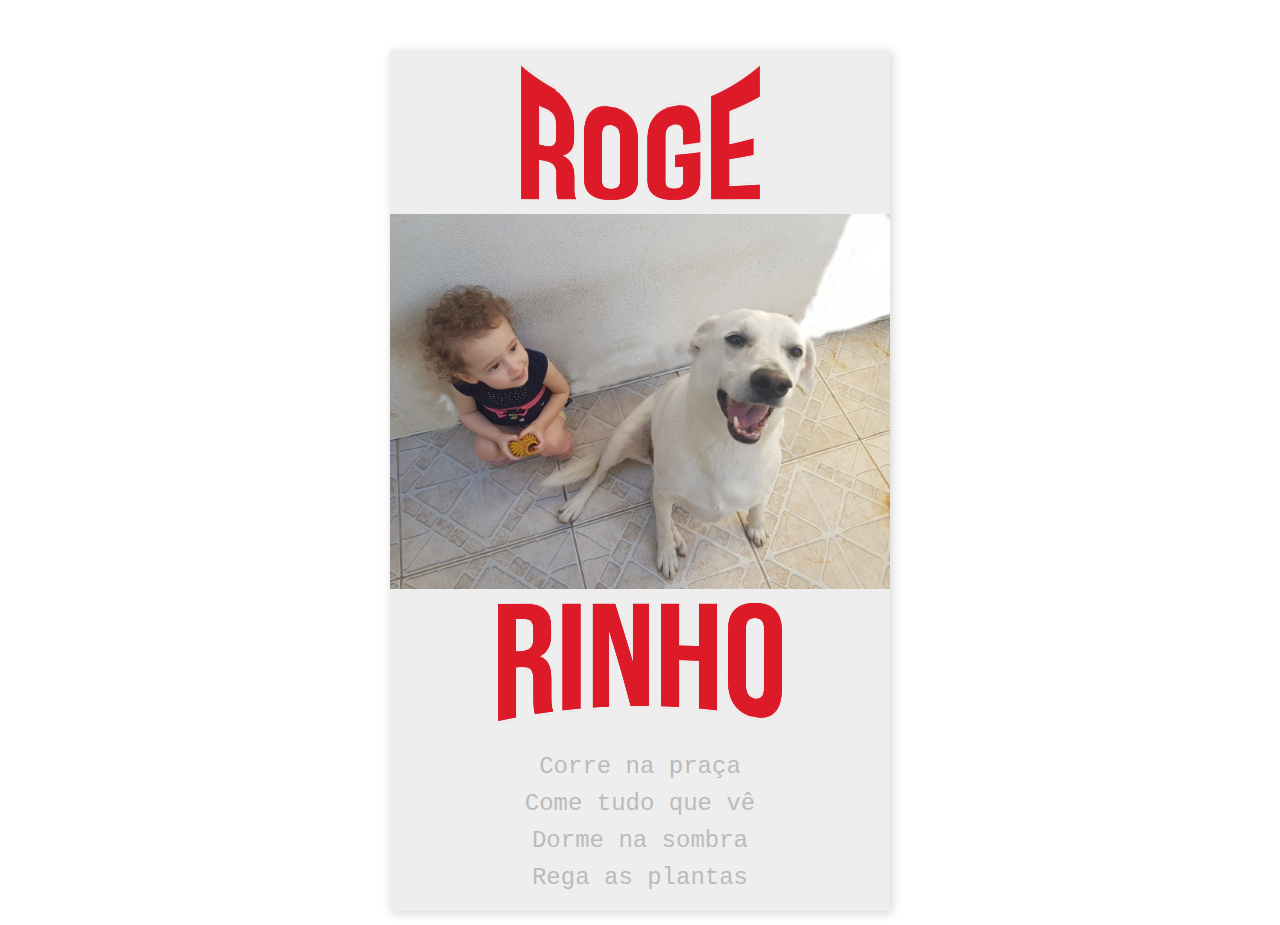
<file: aula1-site-pet/index.html>
<!DOCTYPE html>
<html lang="en">
  <head>
    <meta charset="UTF-8">
    <meta name="viewport" content="width=device-width, initial-scale=1.0">
    <link rel="stylesheet" type="text/css" href="./index.css" media="screen" />
    <title>Site do Rogerinho</title>
  </head>
  <body>
    <div class="block">
      <div class="card-body">
        <div class="logo-size">
          <img src="roge.png" alt="Letras R O G E">
        </div>
        <img class="main-img" src="Rogerinho.jpg" alt="Criança e um cachorro médio, branco e sem raça definida.">
        <div class="logo-size">
          <img src="rinho.png" alt="Letras R I N H O">
        </div>
        <ul class="feats">
          <li>Corre na praça</li>
          <li>Come tudo que vê</li>
          <li>Dorme na sombra</li>
          <li>Rega as plantas</li>
        </ul>
      </div>
    </div>
  </body>
</html>
</file>
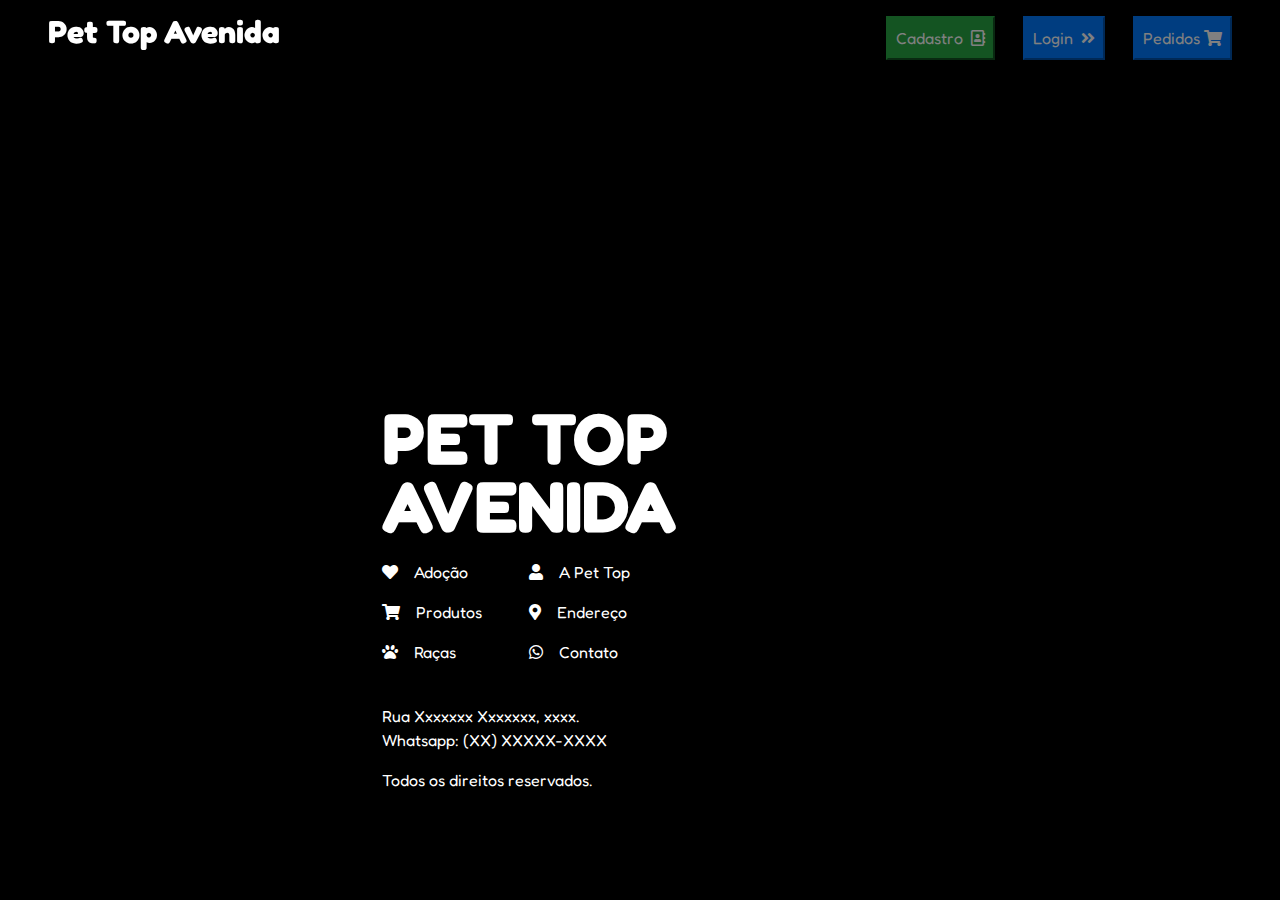
<file: aula2-site-pet-shop/index.html>
<!DOCTYPE html>
<html lang="en">
<head>
  <meta charset="UTF-8">
  <meta name="viewport" content="width=device-width, initial-scale=1.0">
  <title>Pet Shop Avenida</title>
  <link rel="stylesheet" type="text/css" href="./reset.css" media="screen" />
  <link rel="stylesheet" href="https://stackpath.bootstrapcdn.com/bootstrap/4.5.2/css/bootstrap.min.css"
    integrity="sha384-JcKb8q3iqJ61gNV9KGb8thSsNjpSL0n8PARn9HuZOnIxN0hoP+VmmDGMN5t9UJ0Z" crossorigin="anonymous">
  <link rel="stylesheet" type="text/css" href="./index.css" media="screen" />
  <link rel="stylesheet" href="https://use.fontawesome.com/releases/v5.0.7/css/all.css">
  <link href="https://fonts.googleapis.com/css2?family=Fredoka+One&display=swap" rel="stylesheet">
</head>
<body>
  <navbar class="nav d-flex align-items-center justify-content-between">
    <div class='ml-5 mt-1'>
      <span class='name'><a href='index.html' class='name'>Pet Top Avenida</a></span>
    </div>
    <div class='mr-5 mt-3'>
      <button class='btn-success mr-4 p-2 hov'>Cadastro <i class="far fa-address-book ml-1"></i></button>
      <button class='btn-primary mr-4 p-2 hov'>Login <i class="fas fa-angle-double-right ml-1"></i></button>
      <button class='btn-primary p-2 hov'>Pedidos <i class="fas fa-shopping-cart"></i></button>
    </div>    
  </navbar>
  <div class='bg d-flex align-items-center'>
    <div>
      <div class='jumbotron jumb'>
        <div class='text-white'>
          <h2>PET TOP</h2>
          <h2>AVENIDA</h2>

          <row class='d-flex my-4'>
            <div class='col-6 p-0'>
              <p>
                <a class='a-inicio' href='adocao.html'><i class="fas fa-heart mr-3"></i>Adoção</a>
              </p>
              <p>
                <a class='a-inicio'><i class="fas fa-shopping-cart mr-3"></i>Produtos</a>
              </p>
              <p>
                <a class='a-inicio'><i class="fas fa-paw mr-3"></i>Raças</a>
              </p>
            </div>
            <div class='col-6 p-0'>
              <p>
                <a class='a-inicio' href='about.html'><i class="fas fa-user mr-3"></i>A Pet Top</a>
              </p>
              <p>
                <a class='a-inicio' href='endereco.html'><i class="fas fa-map-marker-alt mr-3"></i>Endereço</a>
              </p>
              <p class='contato'>
                <a data-toggle="modal" data-target="#exampleModal"><i class="fab fa-whatsapp mr-3"></i>Contato</a>
              </p>
            </div>
          </row>
          
          <div class="modal fade top-modal" id="exampleModal" tabindex="-1" aria-labelledby="exampleModalLabel" aria-hidden="true">
            <div class="modal-dialog">
              <div class="modal-content">
                <div class="modal-header">
                  <h5 class="modal-title m-text">Nova mensagem</h5>
                  <button type="button" class="close" data-dismiss="modal" aria-label="Close">
                    <span aria-hidden="true">&times;</span>
                  </button>
                </div>
                <div class="modal-body">
                  <form>
                    <div class="form-group">
                      <label for="recipient-name" class="col-form-label m-text">De:</label>
                      <input type="text" class="form-control" id="recipient-name">
                    </div>
                    <div class="form-group">
                      <label for="message-text" class="col-form-label m-text">Assunto:</label>
                      <textarea class="form-control" id="message-text"></textarea>
                    </div>
                  </form>
                </div>
                <div class="modal-footer">
                  <button type="button" class="btn btn-danger" data-dismiss="modal">Fechar</button>
                  <button type="button" class="btn btn-success">Enviar</button>
                </div>
              </div>
            </div>
          </div>
          <p class='text-gray'>Rua Xxxxxxx Xxxxxxx, xxxx. <br>Whatsapp: (XX) XXXXX-XXXX</p>
          <footer class='text-gray'>Todos os direitos reservados.</footer>
      </div>
    </div>
  </div>

  <script src="https://code.jquery.com/jquery-3.5.1.slim.min.js"
    integrity="sha384-DfXdz2htPH0lsSSs5nCTpuj/zy4C+OGpamoFVy38MVBnE+IbbVYUew+OrCXaRkfj" crossorigin="anonymous"></script>
  <script src="https://cdn.jsdelivr.net/npm/popper.js@1.16.1/dist/umd/popper.min.js"
    integrity="sha384-9/reFTGAW83EW2RDu2S0VKaIzap3H66lZH81PoYlFhbGU+6BZp6G7niu735Sk7lN" crossorigin="anonymous"></script>
  <script src="https://stackpath.bootstrapcdn.com/bootstrap/4.5.2/js/bootstrap.min.js"
    integrity="sha384-B4gt1jrGC7Jh4AgTPSdUtOBvfO8shuf57BaghqFfPlYxofvL8/KUEfYiJOMMV+rV" crossorigin="anonymous"></script>
</body>
</html>
</file>
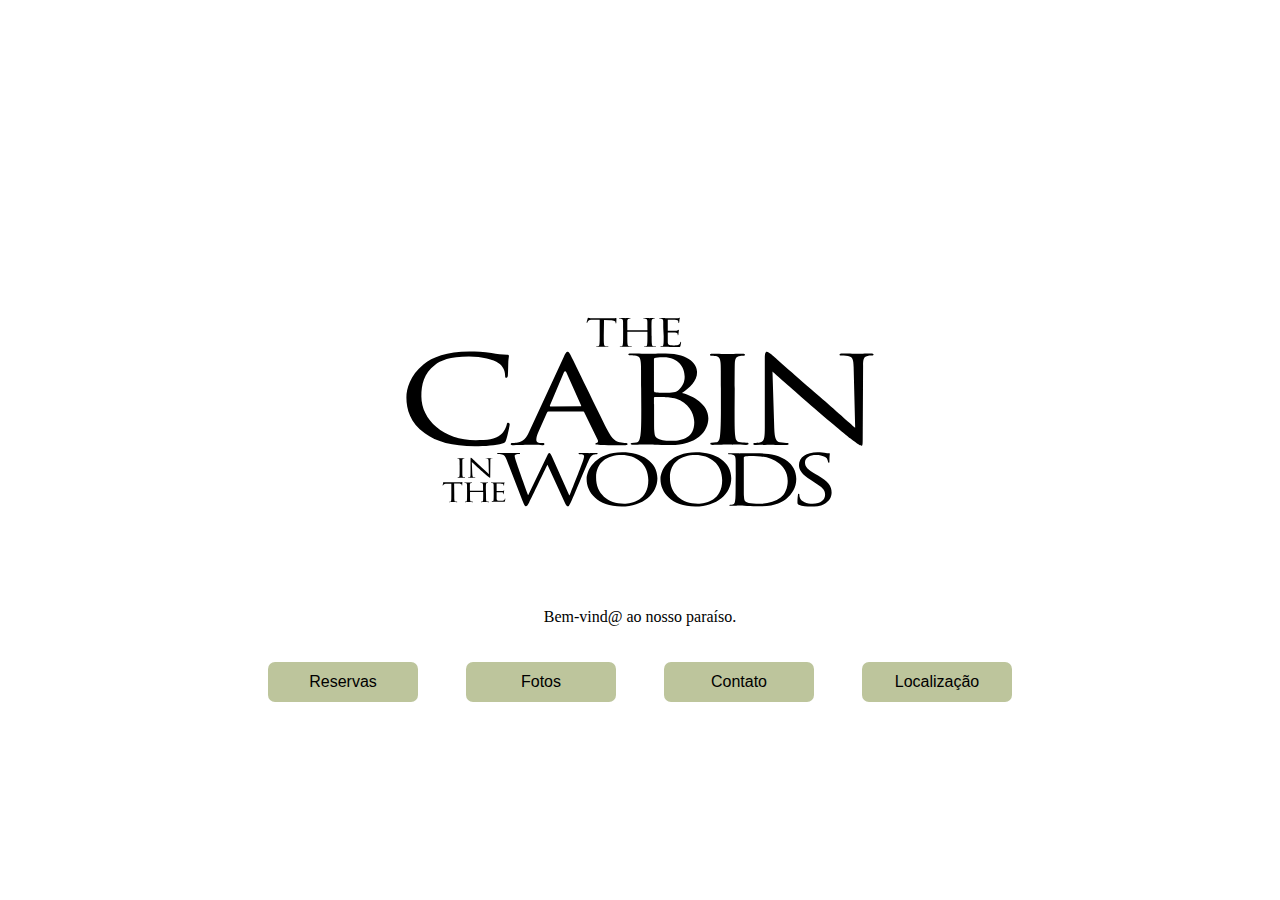
<file: aula4-forms/index.html>
<!DOCTYPE html>
<html lang="en">
  <head>
    <meta charset="UTF-8" />
    <meta name="viewport" content="width=device-width, initial-scale=1.0" />
    <meta
      name="description"
      content="Essa é uma tag para aparecer na descrição das buscas do Google. E esse é um site para a cadeira de Programação para Internet I. Mostra várias coisas legais que dá pra fazer com Bootstrap."
    />
    <meta name="robots" content="noindex, nofollow" />
    <title>1º Exercício HTML</title>

    <link rel="stylesheet" href="style.css" />
  </head>
  <body>
    <div class="mainLayout">
      <img class="logo" src="logo.svg" alt="Logo da pousada" />
    </div>
    <span class="initialText">
      <p>Bem-vind@ ao nosso paraíso.</p>
    </span>
    <div class="smallFooter">
      <button class="styledBtn">
        <a href="reservas.html">Reservas</a>
      </button>
      <button class="styledBtn">
        <a href="fotos.html">Fotos</a>
      </button>
      <button class="styledBtn">
        <a href="contato.html">Contato</a>
      </button>
      <button class="styledBtn">
        <a href="endereco.html">Localização</a>
      </button>
    </div>
  </body>
</html>
</file>
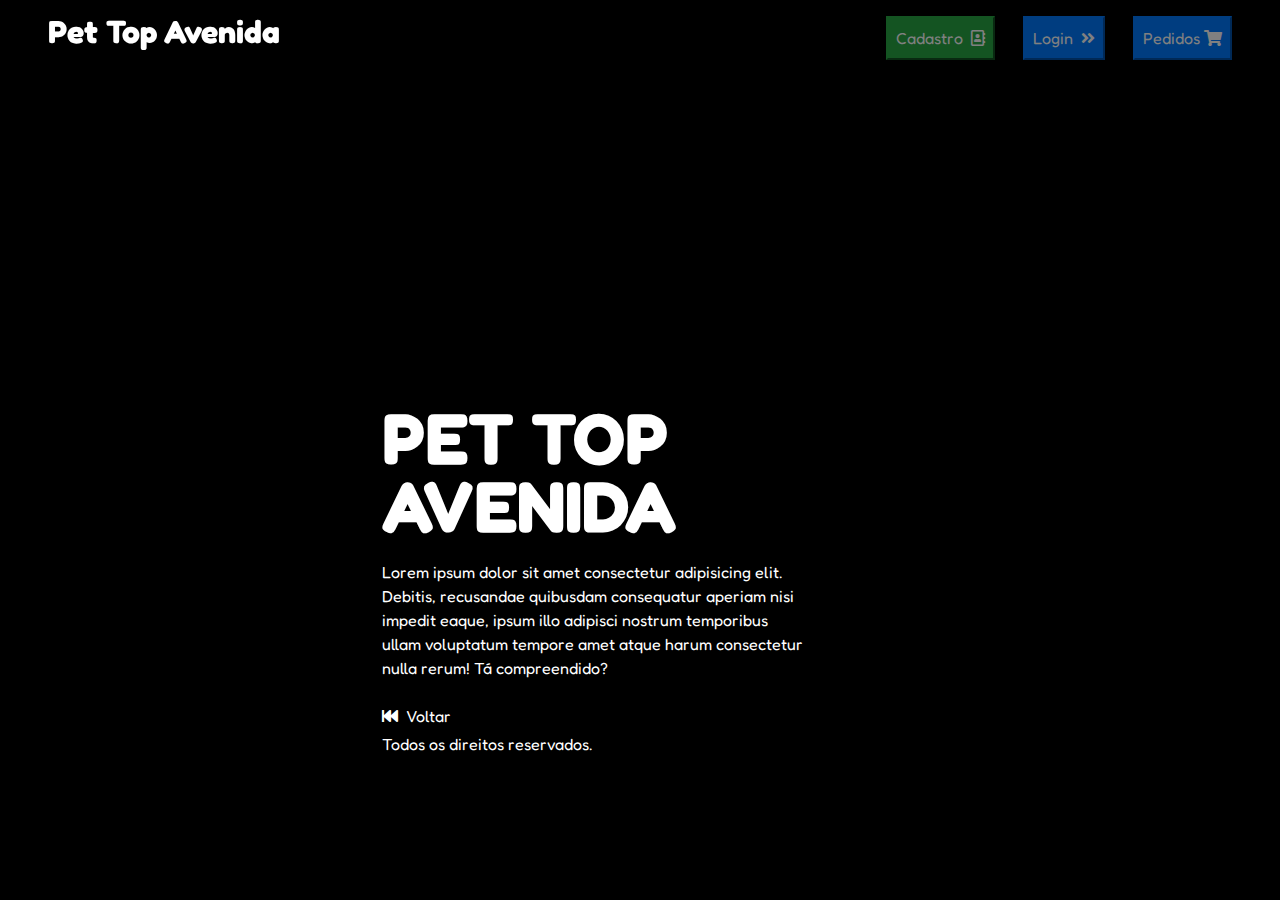
<file: aula2-site-pet-shop/about.html>
<!DOCTYPE html>
<html lang="en">
<head>
  <meta charset="UTF-8">
  <meta name="viewport" content="width=device-width, initial-scale=1.0">
  <title>Pet Shop Avenida</title>
  <link rel="stylesheet" type="text/css" href="./reset.css" media="screen" />
  <link rel="stylesheet" href="https://stackpath.bootstrapcdn.com/bootstrap/4.5.2/css/bootstrap.min.css"
    integrity="sha384-JcKb8q3iqJ61gNV9KGb8thSsNjpSL0n8PARn9HuZOnIxN0hoP+VmmDGMN5t9UJ0Z" crossorigin="anonymous">
  <link rel="stylesheet" type="text/css" href="./index.css" media="screen" />
  <link rel="stylesheet" href="https://use.fontawesome.com/releases/v5.0.7/css/all.css">
  <link href="https://fonts.googleapis.com/css2?family=Fredoka+One&display=swap" rel="stylesheet">
</head>
<body>
  <navbar class="nav d-flex align-items-center justify-content-between">
    <div class='ml-5 mt-1'>
      <span class='name'><a href='index.html' class='name'>Pet Top Avenida</a></span>
    </div>
    <div class='mr-5 mt-3'>
      <button class='btn-success mr-4 p-2 hov'>Cadastro <i class="far fa-address-book ml-1"></i></button>
      <button class='btn-primary mr-4 p-2 hov'>Login <i class="fas fa-angle-double-right ml-1"></i></button>
      <button class='btn-primary p-2 hov'>Pedidos <i class="fas fa-shopping-cart"></i></button>
    </div>    
  </navbar>
  <div class='bg d-flex align-items-center'>
    <div>
      <div class='jumbotron jumb'>
        <div class='text-white'>
          <h2>PET TOP</h2>
          <h2>AVENIDA</h2>

          <row class='d-flex my-4'>
            <div class='col-12 p-0'>
              Lorem ipsum dolor sit amet consectetur adipisicing elit. <br>Debitis, recusandae quibusdam consequatur aperiam nisi <br>impedit eaque, ipsum illo adipisci nostrum temporibus <br>ullam voluptatum tempore amet atque harum consectetur <br>nulla rerum! Tá compreendido?
            </div>
          </row>
          <a href='index.html' class='voltar'><i class="fas fa-fast-backward mr-2 mb-2"></i>Voltar</a>
          <footer class='text-gray'>Todos os direitos reservados.</footer>
      </div>
    </div>
  </div>

  <script src="https://code.jquery.com/jquery-3.5.1.slim.min.js"
    integrity="sha384-DfXdz2htPH0lsSSs5nCTpuj/zy4C+OGpamoFVy38MVBnE+IbbVYUew+OrCXaRkfj" crossorigin="anonymous"></script>
  <script src="https://cdn.jsdelivr.net/npm/popper.js@1.16.1/dist/umd/popper.min.js"
    integrity="sha384-9/reFTGAW83EW2RDu2S0VKaIzap3H66lZH81PoYlFhbGU+6BZp6G7niu735Sk7lN" crossorigin="anonymous"></script>
  <script src="https://stackpath.bootstrapcdn.com/bootstrap/4.5.2/js/bootstrap.min.js"
    integrity="sha384-B4gt1jrGC7Jh4AgTPSdUtOBvfO8shuf57BaghqFfPlYxofvL8/KUEfYiJOMMV+rV" crossorigin="anonymous"></script>
</body>
</html>
</file>
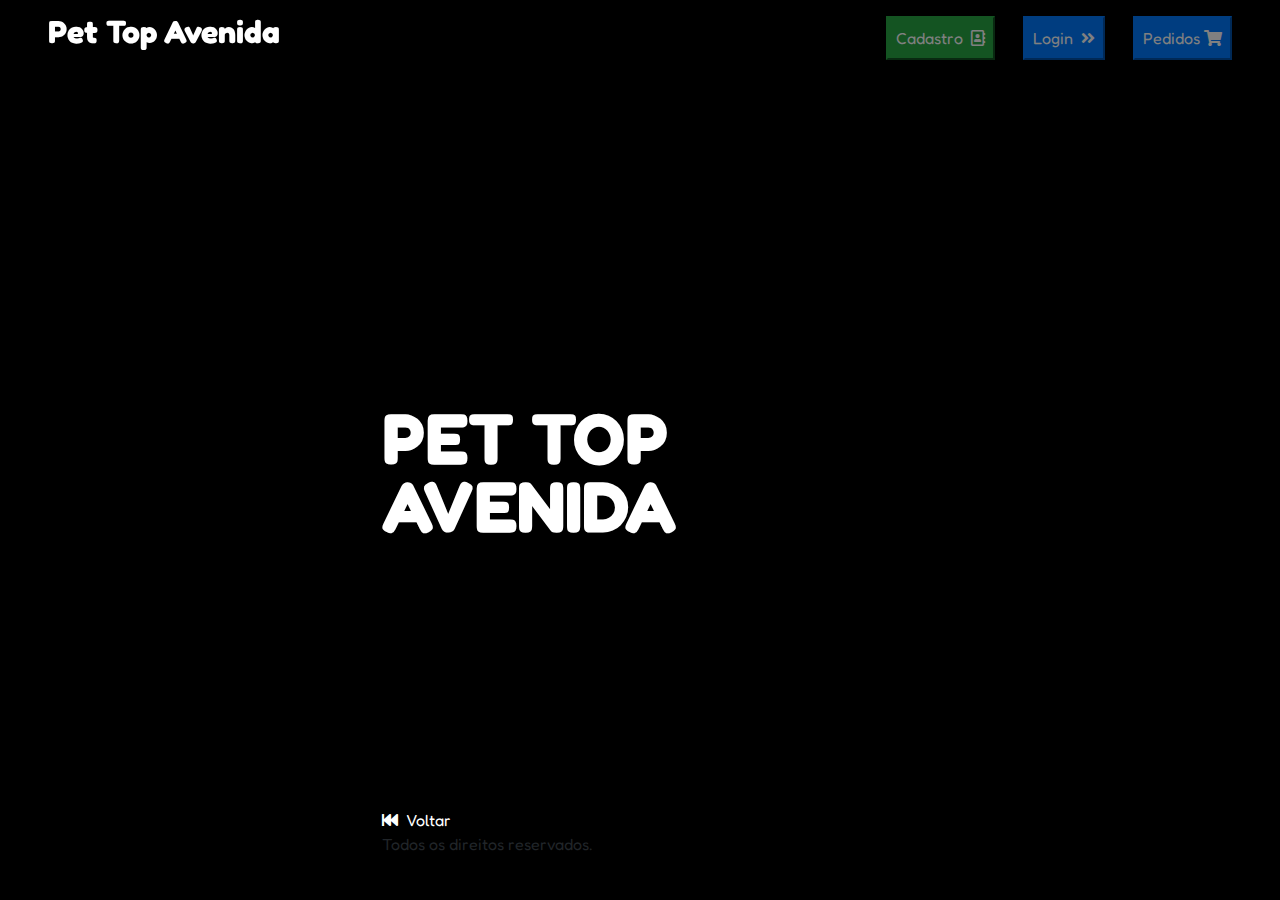
<file: aula2-site-pet-shop/endereco.html>
<!DOCTYPE html>
<html lang="en">
<head>
  <meta charset="UTF-8">
  <meta name="viewport" content="width=device-width, initial-scale=1.0">
  <title>Pet Shop Avenida</title>
  <link rel="stylesheet" type="text/css" href="./reset.css" media="screen" />
  <link rel="stylesheet" href="https://stackpath.bootstrapcdn.com/bootstrap/4.5.2/css/bootstrap.min.css"
    integrity="sha384-JcKb8q3iqJ61gNV9KGb8thSsNjpSL0n8PARn9HuZOnIxN0hoP+VmmDGMN5t9UJ0Z" crossorigin="anonymous">
  <link rel="stylesheet" type="text/css" href="./index.css" media="screen" />
  <link rel="stylesheet" href="https://use.fontawesome.com/releases/v5.0.7/css/all.css">
  <link href="https://fonts.googleapis.com/css2?family=Fredoka+One&display=swap" rel="stylesheet">
</head>
<body>
  <navbar class="nav d-flex align-items-center justify-content-between">
    <div class='ml-5 mt-1'>
      <span class='name'><a href='index.html' class='name'>Pet Top Avenida</a></span>
    </div>
    <div class='mr-5 mt-3'>
      <button class='btn-success mr-4 p-2 hov'>Cadastro <i class="far fa-address-book ml-1"></i></button>
      <button class='btn-primary mr-4 p-2 hov'>Login <i class="fas fa-angle-double-right ml-1"></i></button>
      <button class='btn-primary p-2 hov'>Pedidos <i class="fas fa-shopping-cart"></i></button>
    </div>    
  </navbar>
  <div class='bg d-flex align-items-center'>
    <div>
      <div class='jumbotron jumb end'>
        <div class='text-white'>
          <h2>PET TOP</h2>
          <h2>AVENIDA</h2>
        </div>
          <div class='my-2'>
            <iframe
            src="https://www.google.com/maps/embed?pb=!1m18!1m12!1m3!1d3734.870357864556!2d-47.87750628452823!3d-20.593351264597732!2m3!1f0!2f0!3f0!3m2!1i1024!2i768!4f13.1!3m3!1m2!1s0x94ba390cd19dd10f%3A0x531486a1bc64a306!2sAvenida%20PetShop!5e0!3m2!1sen!2sbr!4v1597807071688!5m2!1sen!2sbr"
            width="800" height="250" frameborder="0" style="border:0;" allowfullscreen="" aria-hidden="false"
            tabindex="0"></iframe>
          </div>
            <a href='index.html' class='voltar'><i class="fas fa-fast-backward mr-2"></i>Voltar</a>
            <footer class='text-gray'>Todos os direitos reservados.</footer>
        </div>
      </div>
    </div>
    
  </div>
  <script src="https://code.jquery.com/jquery-3.5.1.slim.min.js"
    integrity="sha384-DfXdz2htPH0lsSSs5nCTpuj/zy4C+OGpamoFVy38MVBnE+IbbVYUew+OrCXaRkfj" crossorigin="anonymous"></script>
  <script src="https://cdn.jsdelivr.net/npm/popper.js@1.16.1/dist/umd/popper.min.js"
    integrity="sha384-9/reFTGAW83EW2RDu2S0VKaIzap3H66lZH81PoYlFhbGU+6BZp6G7niu735Sk7lN" crossorigin="anonymous"></script>
  <script src="https://stackpath.bootstrapcdn.com/bootstrap/4.5.2/js/bootstrap.min.js"
    integrity="sha384-B4gt1jrGC7Jh4AgTPSdUtOBvfO8shuf57BaghqFfPlYxofvL8/KUEfYiJOMMV+rV" crossorigin="anonymous"></script>
</body>
</html>
</file>
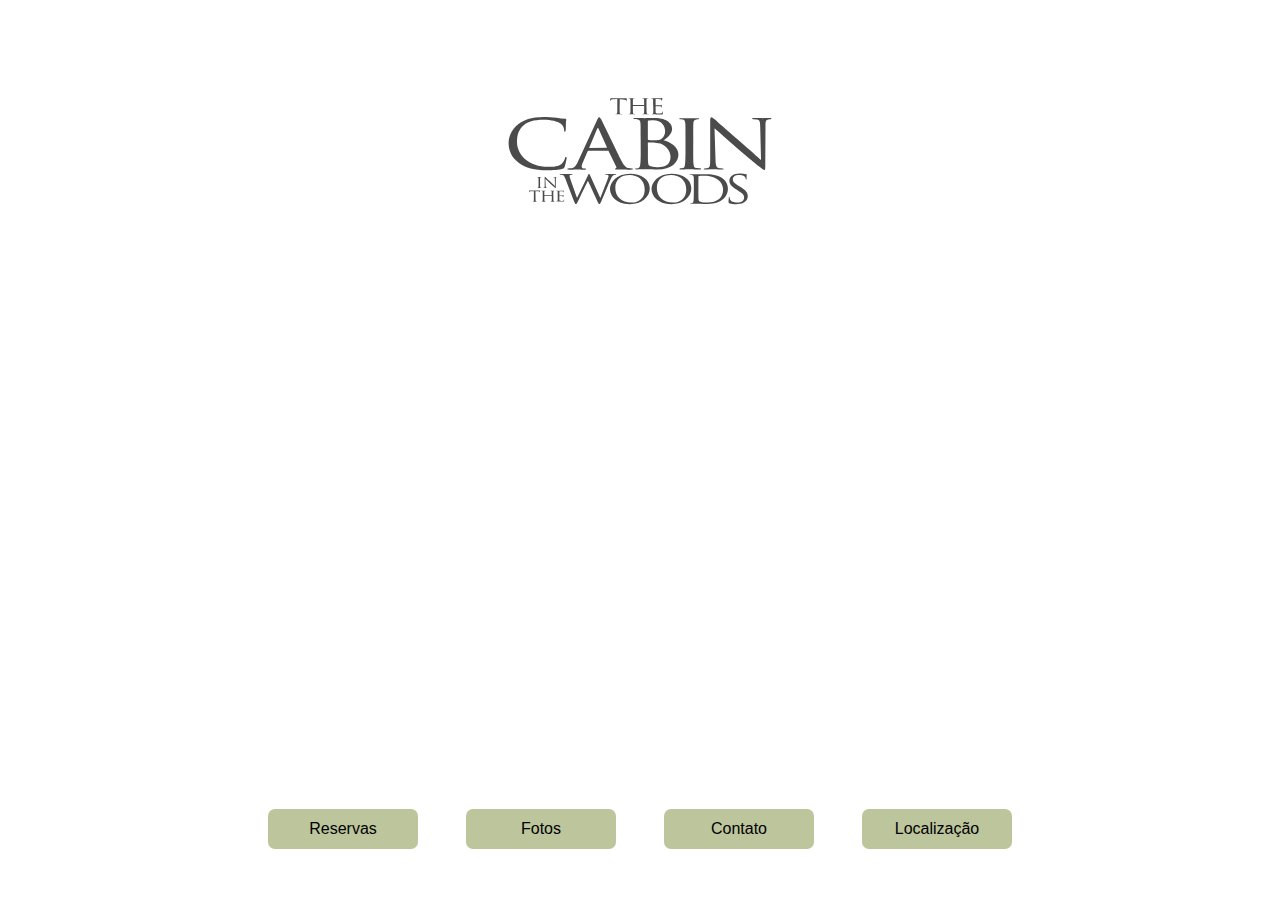
<file: aula4-forms/endereco.html>
<!DOCTYPE html>
<html lang="en">
  <head>
    <meta charset="UTF-8" />
    <meta name="viewport" content="width=device-width, initial-scale=1.0" />
    <link rel="stylesheet" href="style.css" />

    <title>1º Exercício HTML</title>
  </head>
  <body>
    <nav>
      <a href="index.html">
        <div
          class="img-nav d-flex justify-content-center align-items-center mt-5"
        >
          <img class="logo" src="logo.svg" alt="Logo da pousada" />
        </div>
      </a>
    </nav>
    <section class="mapSection">
      <div class="styledMap">
        <iframe
          src="https://www.google.com/maps/embed?pb=!1m18!1m12!1m3!1d22855.63560625488!2d-52.43660226271999!3d-31.6198684856432!2m3!1f0!2f0!3f0!3m2!1i1024!2i768!4f13.1!3m3!1m2!1s0x0%3A0x653f5caaf9e37810!2sPanamar%20site%20-%20Rural%20Tourism!5e0!3m2!1sen!2sbr!4v1598817547035!5m2!1sen!2sbr"
          width="600"
          height="350"
          frameborder="0"
          style="border: 0"
          allowfullscreen=""
          aria-hidden="false"
          tabindex="0"
        ></iframe>
      </div>
    </section>
    <div class="addressSmall">
      <h4>
        Rua X, XXXX, Capão do Leão. CEP 23221323 - Whatsapp: (33) 32323233
      </h4>
    </div>
    <footer class="smallFooter">
      <button class="styledBtn">
        <a href="reservas.html">Reservas</a>
      </button>
      <button class="styledBtn">
        <a href="fotos.html">Fotos</a>
      </button>
      <button class="styledBtn">
        <a href="contato.html">Contato</a>
      </button>
      <button class="styledBtn">
        <a href="endereco.html">Localização</a>
      </button>
    </footer>
  </body>
</html>
</file>
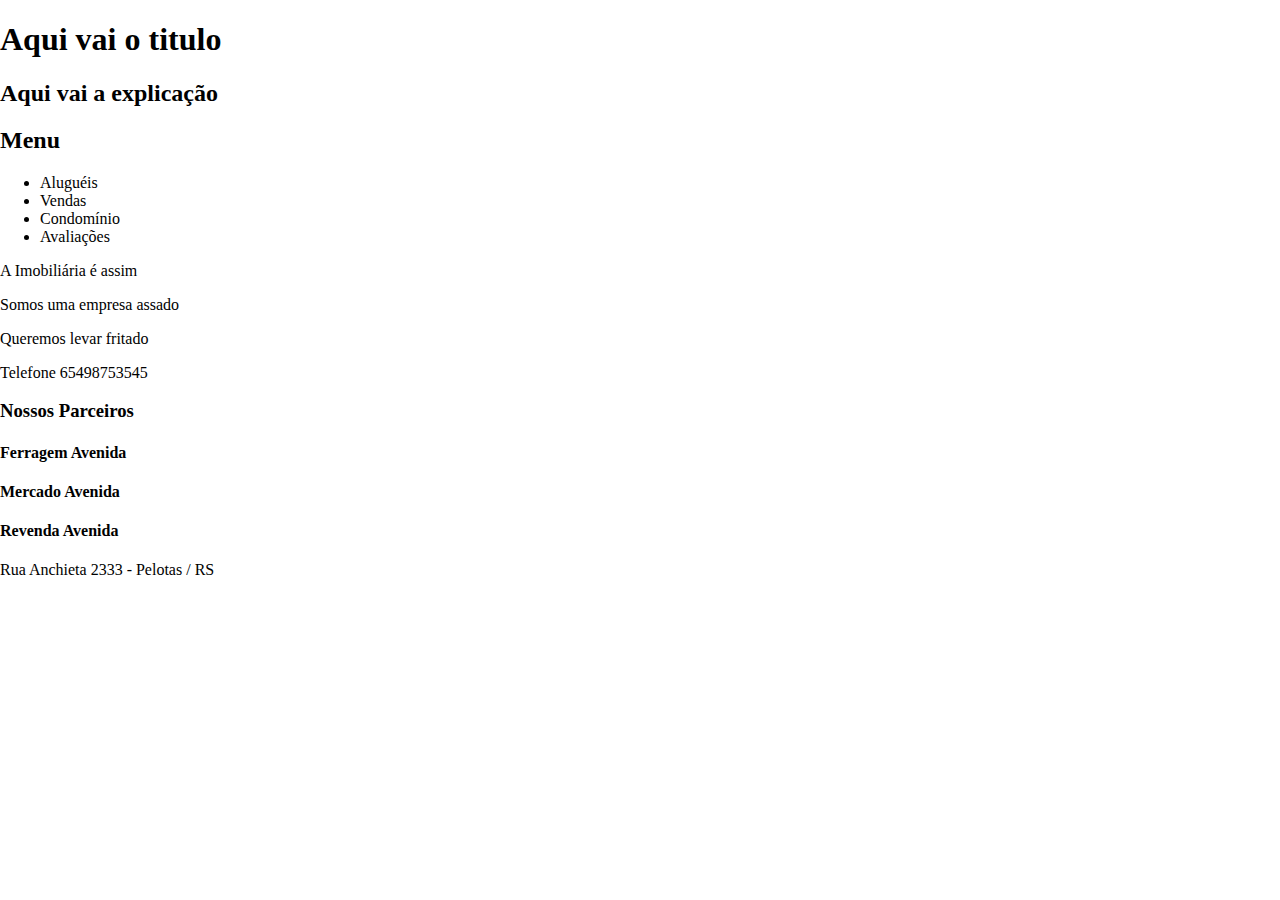
<file: aula4-forms/indexAula.html>
<!DOCTYPE html>
<html lang="en">
  <head>
    <meta charset="UTF-8" />
    <meta name="viewport" content="width=1280, initial-scale=1.0" />
    <link rel="stylesheet" href="style.css" />
    <title>Site muito legal</title>
  </head>
  <body>
    <div class="container">
      <header>
        <h1>Aqui vai o titulo</h1>
        <h2>Aqui vai a explicação</h2>
      </header>
      <nav>
        <h2>Menu</h2>
        <ul>
          <li>Aluguéis</li>
          <li>Vendas</li>
          <li>Condomínio</li>
          <li>Avaliações</li>
        </ul>
      </nav>
      <article>
        <p>A Imobiliária é assim</p>
        <p>Somos uma empresa assado</p>
        <p>Queremos levar fritado</p>
        <p>Telefone 65498753545</p>
      </article>
      <aside>
        <h3>Nossos Parceiros</h3>
        <h4>Ferragem Avenida</h4>
        <h4>Mercado Avenida</h4>
        <h4>Revenda Avenida</h4>
      </aside>
      <footer>
        <p>Rua Anchieta 2333 - Pelotas / RS</p>
      </footer>
    </div>
  </body>
</html>
</file>
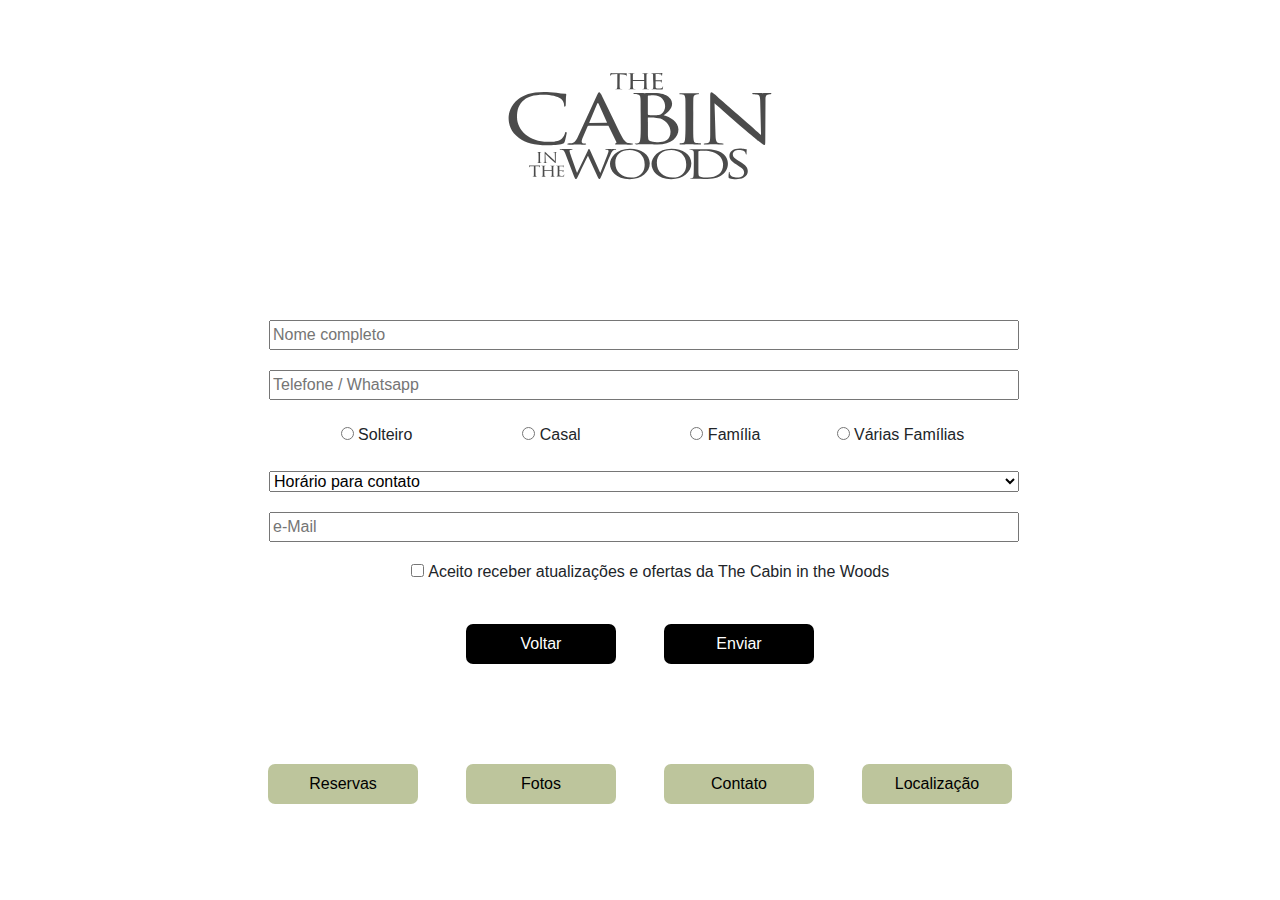
<file: aula4-forms/reservas.html>
<!DOCTYPE html>
<html lang="en">
  <head>
    <meta charset="UTF-8" />
    <meta name="viewport" content="width=device-width, initial-scale=1.0" />
    <link
      rel="stylesheet"
      href="https://stackpath.bootstrapcdn.com/bootstrap/4.5.2/css/bootstrap.min.css"
      integrity="sha384-JcKb8q3iqJ61gNV9KGb8thSsNjpSL0n8PARn9HuZOnIxN0hoP+VmmDGMN5t9UJ0Z"
      crossorigin="anonymous"
    />
    <link rel="stylesheet" href="style.css" />

    <title>1º Exercício HTML</title>
  </head>

  <body>
      <nav>
        <a href="index.html">
          <div
          class="img-nav"
          >
          <img class="logo" src="logo.svg" alt="Logo da pousada" />
        </div>
      </a>
    </nav>

    <section class="topReservationSection">
    <div class="styledSection">
      <div class="specialWidth">
          <input type="text" class="formStyle" placeholder="Nome completo"/>
          <input type="text" class="formStyle" placeholder="Telefone / Whatsapp"/>
          <div class="labelDiv">
            <div class="divideRadio">
              <div>
                <input type="radio" id="Solteiro" name="number">
                <label for="Solteiro">Solteiro</label>
              </div>
              <div>
                <input type="radio" id="Casal" name="number">
                <label for="Casal">Casal</label>
              </div>
            </div>
            <div class="divideRadio">
              <div>
                <input type="radio" id="Família" name="number">
                <label for="Família">Família</label>
              </div>
              <div>
                <input type="radio" id="Várias Famílias" name="number">
                <label for="Várias Famílias">Várias Famílias</label>
              </div>
            </div>
          </div>
          <select class="formStyle">
            <option>Horário para contato</option>
            <option>Manhã</option>
            <option>Tarde</option>
            <option>Noite</option>
            <option>Madrugada</option>
          </select>
          <input type="text" class="formStyle" placeholder="e-Mail"/>
      </div>
      </div>
    </div>
    <section class="marginBottom">
      <div class="form-check reservationCheck">
        <div>
          <input type="checkbox">
          <label style="line-height: 3px;">Aceito receber atualizações e ofertas da The Cabin in the Woods</label>
        </div>
      </div>
    </section>
    <div class="btnAlign">
      <button class="styledBtnForm">
        Voltar
      </button>
      <button class="styledBtnForm">
        Enviar
      </button>
    </div>
  </section>
  
  <footer class="smallFooter">
      <button class="styledBtn">
        <a href="reservas.html">Reservas</a>
      </button>
      <button class="styledBtn">
        <a href="fotos.html">Fotos</a>
      </button>
      <button class="styledBtn">
        <a href="contato.html">Contato</a>
      </button>
      <button class="styledBtn">
        <a href="endereco.html">Localização</a>
      </button>
    </footer>
  </body>
</html>
</file>
<file: aula1-site-pet/index.css>
body {
  margin: auto;
  padding-top: 50px;
  align-self: center;
  text-align: center;
}

.block {
  display: inline-block
}

.main-img {
  width: 500px;
}

.card-body {
  display: inline-box;
  box-shadow: 2px 2px 10px lightgrey;
  background-color: #EEE;
  transition: ease-in-out .5s;
}

.card-body:hover {
  box-shadow: 5px 5px 20px gray;
}

.feats {
  list-style: none;
  padding: 0 0 15px 0;
  margin: 10px 0;
  font-size: 24px;
}

.feats li {
  padding: 5px;
  color: #BBB;
  font-family: monospace;
}

.feats li:hover{
  color: white;
  background-color: #DC1928;
  font-size: 32px;
  transition: ease-in-out .35s;
}
</file>
<file: aula2-site-pet-shop/index.css>
body {
  background-color: black;
  font-family: 'Fredoka One', cursive;
}

h2 {
  font-size: 72px;
  line-height: 60px;
  font-weight: 700;
}

a {
  text-decoration: none;
}

a {
  text-decoration: none;
  color: white;
}

a:hover {
  text-decoration: none;
  color: white;
}

.nav {
  height: 60px;
  width: 100vw;
  padding-bottom: 10px;
  background-color: transparent;
  position: fixed;
  opacity: .2;
}

.nav:hover {
  opacity: 1;
  transition: 3s;
}

.hov {
  opacity: .5;
}

.hov:hover {
  opacity: 1;
  transition: 1s ease-in-out;
  pointer-events: auto;
}

.name {
  font-size: 32px;
  font-weight: 700;
  color: white;
}

.name:hover {
  text-decoration: none;
  color: white;
}

.bg {
  height: 100vh;
  width: 100vw;
  background-image: url("https://images.unsplash.com/photo-1503431128871-cd250803fa41?ixlib=rb-1.2.1&ixid=eyJhcHBfaWQiOjEyMDd9&auto=format&fit=crop&w=1350&q=80");
  background-repeat: no-repeat;
  background-position-x: right;
  background-position-y: bottom;
}

.jumb {
  height: 70vh;
  margin-left: 350px;
  height: 20vh;
  background-color: black;
}

.voltar {
  text-decoration: none;
  color: white;
}

.voltar:hover {
  text-decoration: none;
  color: white;
}

.modal-backdrop {
   background-color: lightblue;
}

.m-text {
  color: black;
}

.contato:hover {
 cursor: pointer;
}

.top-modal {
  margin-top: 400px;
  margin-left: 40px;
}

.end {
  width: 400px;
}
</file>
<file: aula4-forms/style.css>
body {
  background: url("https://images.unsplash.com/photo-1501449464997-86f52f4f9f66?ixlib=rb-1.2.1&ixid=eyJhcHBfaWQiOjEyMDd9&auto=format&fit=crop&w=1350&q=80");
  background-size: cover;
  background-repeat: no-repeat;
  max-width: 1280px;
  margin: auto;
}

a {
  text-decoration: none !important;
  color: black;
}

a:hover {
  color: black;
}

.logo {
  margin-top: 15%;
  height: 40vh;
  width: 50vw;
  object-fit: cover;
}

.styledBtn {
  margin: 0 24px;
  width: 150px;
  height: 40px;
  border-radius: 7px;
  background-color: #bdc59c;
  color: black;
  border: none;
  font-size: 16px;
  display: flex;
  align-items: center;
  justify-content: center;
}

.styledBtnForm {
  margin: 0 24px;
  width: 150px;
  height: 40px;
  border-radius: 7px;
  background-color: black;
  color: white;
  border: none;
  font-size: 16px;
}

.img-nav {
  width: 350px;
  height: 170px;
  margin: auto;
  background: white;
  padding-bottom: 50px;
  opacity: 0.7;
  border-radius: 20px;
  display: flex;
  justify-content: center;
  align-items: center;
  margin-top: 40px;
}

.topReservationSection {
  margin: 60px 40px;
  padding: 40px;
}

.styledSection {
  display: inline;
}

.divideRadio {
  display: flex;
  width: 350px;
  justify-content: space-around;
}

.input-group {
  margin-bottom: 24px;
}

.marginBottom {
  margin-bottom: 32px;
  padding: 8px;
}

.input-group-text {
  text-align: center !important;
  width: 150px;
}

.reservationCheck {
  display: flex;
  justify-content: space-around;
  margin: auto;
  background: white;
  width: 50%;
}

.initialText {
  display: flex;
  justify-content: space-around;
  color: black;
  margin-bottom: 20px;
}

.specialWidth {
  width: 742px;
  margin: auto;
}

.alignSection {
  display: flex;
  justify-content: space-around;
}

.photoSection {
  margin: 40px;
  display: inline-block;
}

.d-block {
  width: 250px;
  margin: 15px;
}

.mapSection {
  width: 650px;
  display: flex;
  margin: 80px auto;
}

.styledMap {
  border: 1rem solid white;
  background: white;
  opacity: 0.7;
  border-radius: 20px;
  padding: 7px 7px 0 7px;
  display: flex;
  justify-content: space-around;
}

.socialLogo {
  height: 200px;
  width: 200px;
  color: black;
  background: white;
  opacity: 0.7;
  display: flex;
  align-items: center;
  justify-content: center;
  border-radius: 20px;
  font-size: 91px;
  margin: 48px;
}

.socialLogo:hover {
  transition: 0.5s;
  background: black;
  color: white;
  box-shadow: 2px 2px 2px 2px grey;
}

.socialLogos {
  margin: 20px;
  display: flex;
  justify-content: center;
}

.formStyle {
  width: 750px;
  margin: 10px 0;
}

.labelDiv {
  display: flex;
  justify-content: space-evenly;
  align-items: center;
  background: white;
  width: 750px;
  border-radius: 5px;
  height: 35px;
  line-height: 5px;
  margin: 8px 0;
}

.btnAlign {
  display: flex;
  justify-content: center;
}

.mainLayout {
  display: flex;
  justify-content: center;
  align-items: center;
  margin-top: 40px;
}

i:hover {
  animation-name: spin;
  animation-duration: 100ms;
  animation-iteration-count: 1;
  animation-timing-function: linear;
  color: white;
}
@keyframes spin {
  from {
    transform: rotate(360deg);
  }
  to {
    transform: rotate(0deg);
  }
}

@media (max-width: 364px) {
  body {
    background-size: auto;
    height: 100vh;
    object-fit: cover;
  }

  .mainLayout {
    width: 80%;
    background: white;
    height: 160px;
    border-radius: 20px;
    padding-bottom: 50px;
    margin: 80px auto 0 auto;
    opacity: 0.6;
  }

  .topReservationSection {
    margin: auto;
    padding-bottom: 0;
  }

  .reservationCheck {
    display: none;
  }

  .input-group {
    display: flex;
    justify-content: space-around;
    margin-bottom: 8px;
    width: 280px;
  }

  .marginBottom {
    margin-bottom: 8px;
  }

  .img-nav {
    width: 80%;
  }

  .logo {
    width: 450px;
  }

  .styledMap {
    display: none;
  }

  .addressSmall {
    color: white;
    max-width: 80%;
    text-align: center;
    margin: auto;
    margin-bottom: 80px;
  }

  .smallFooter {
    margin-top: 20px;
  }

  .specialWidth {
    width: 70%;
    margin: 0;
  }

  .styledBtn {
    display: flex;
    margin: 15px auto 0 auto;
    width: 80%;
    justify-content: center;
    align-items: center;
  }

  .socialLogos {
    margin: 20px 20px;
    display: flex;
  }

  .socialLogo {
    width: 100px;
    height: 100px;
    font-size: 48px;
    margin: 10px;
  }

  .photoSection {
    width: 80%;
    height: 300px;
    margin: 0;
    margin: auto;
  }

  .formStyle {
    width: 280px;
  }

  .labelDiv {
    width: 280px;
    height: 70px;
    display: flex;
  }

  .divideRadio {
    margin: 0;
    display: inline;
    justify-content: center;
  }

  .photoSection {
    display: flex;
    height: 280px;
    margin-top: 15px;
  }

  .d-block {
    width: 125px;
    margin: 5px;
  }

  .initialText {
    display: flex;
    justify-content: space-around;
    color: white;
    margin: 60px 0;
  }
}

@media (min-width: 365px) {
  .addressSmall {
    display: none;
  }

  .smallFooter {
    display: flex;
    justify-content: center;
  }
}
</file>
